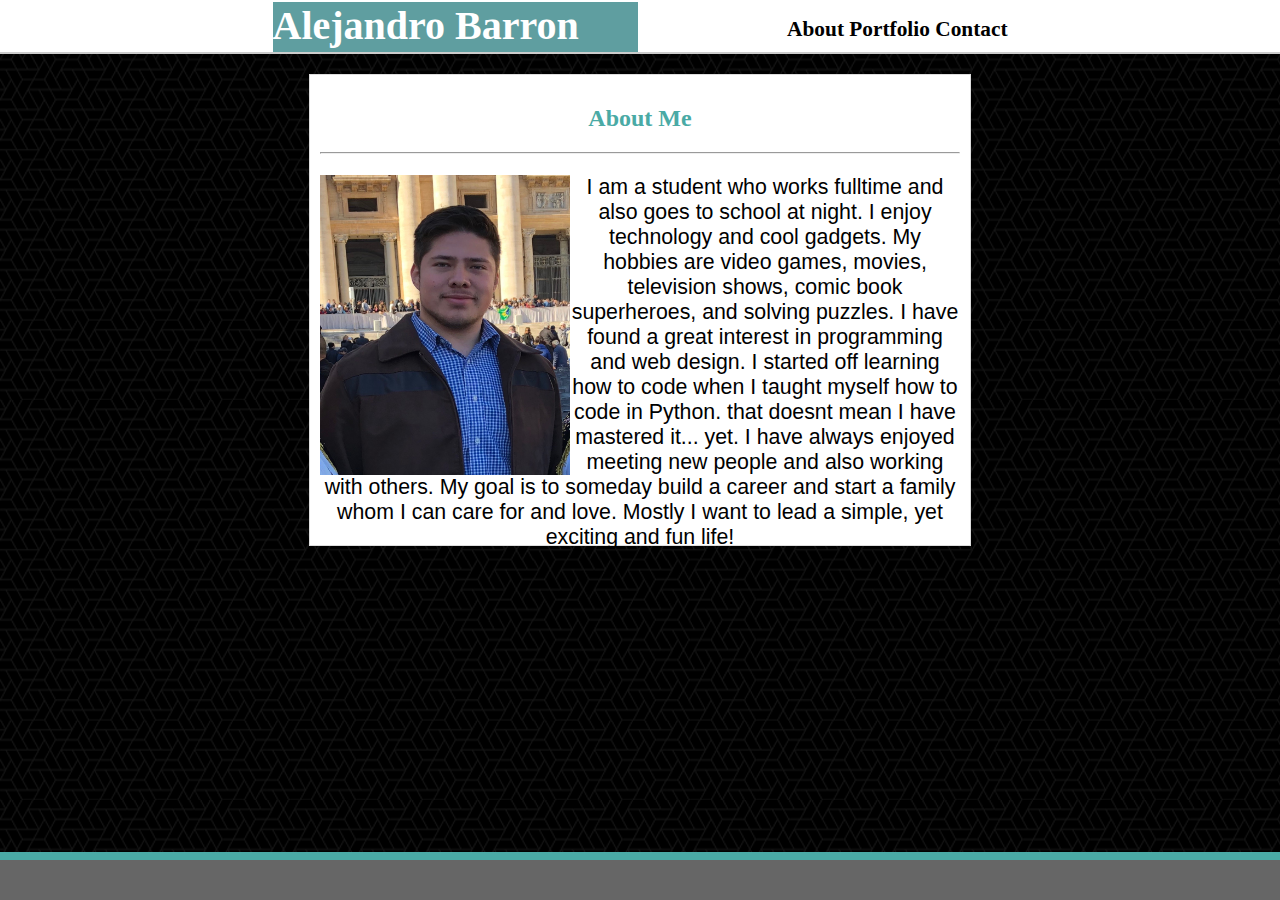
<file: index.html>
<!DOCTYPE html>
<html lang="en">

<head>
    <meta charset="UTF-8">
    <meta name="viewport" content="width=device-width, initial-scale=1.0">
    <meta http-equiv="X-UA-Compatible" content="ie=edge">
    <link rel="stylesheet" type="text/css" href="assets/css/style.css">
    <title>Alejandro Barron's Website</title>
</head>

<body background="assets/images/Background.png">
    <header>
        <div id="head">
            <h1>Alejandro Barron</h1>
            <h3>
                <a id="index" href="index.html">About</a>
                <a id=portfolio href="portfolio.html">Portfolio</a>
                <a id=contact href="contact.html">Contact</a>
            </h3>
        </div>
    </header>
    <div class="clearfix" id="Main">
        <h2>About Me</h2>
        <hr>
        <div id="info">
            <img id="me" src="assets/images/IMG_0341.jpeg" alt="Alejandro Barron">
            <p>
                I am a student who works fulltime and also goes to school at night. I enjoy technology and cool
                gadgets. My
                hobbies are video games, movies, television shows, comic book superheroes, and solving puzzles.
                I have found a great interest in programming and web design. I started off learning how to code when I
                taught myself how to code in Python. that doesnt mean I have mastered it... yet. I have always enjoyed
                meeting new people
                and
                also
                working with others. My goal is to someday build a career and start a family whom I can care for and
                love.
                Mostly I want to lead a simple, yet exciting and fun life! </p>
        </div>
        <footer></footer>
</body>

</html>
</file>
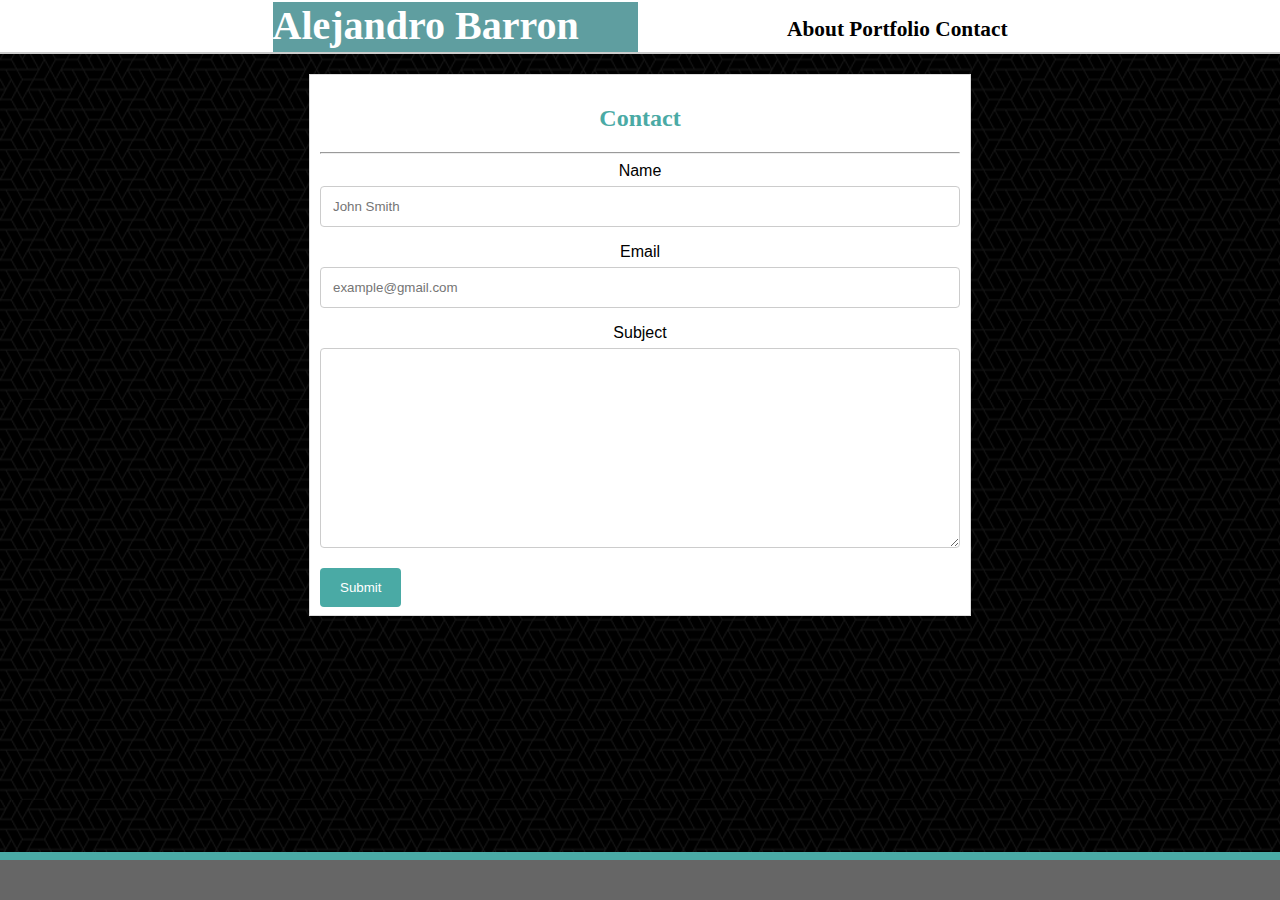
<file: contact.html>
<!DOCTYPE html>
<html lang="en">

<head>
    <meta charset="UTF-8">
    <meta name="viewport" content="width=device-width, initial-scale=1.0">
    <meta http-equiv="X-UA-Compatible" content="ie=edge">
    <link rel="stylesheet" type="text/css" href="assets/css/style.css">
    <title>Document</title>
</head>

<body background="assets/images/Background.png">
    <header>
        <div id="head">
            <h1>Alejandro Barron</h1>
            <h3>
                <a id="index" href="index.html">About</a>
                <a id=portfolio href="portfolio.html">Portfolio</a>
                <a id=contact href="contact.html">Contact</a>
            </h3>
        </div>
    </header>
    <div id="Main2">
        <h2>Contact</h2>
        <hr>
        <div id="inputs">
            <form action="/action_page.php">
                <label for="Name">Name</label>
                <input type="text" id="Name" name="Name" placeholder="John Smith">
                <label for="Email">Email</label>
                <input type="text" id="Email" name="Email" placeholder="example@gmail.com">
                <label for="Message">Subject</label>
                <textarea id="Message" name="Message" style="height:200px"></textarea>
                <input type="submit" value="Submit">

            </form>
        </div>
    </div>
    <footer></footer>
</body>

</html>
</file>
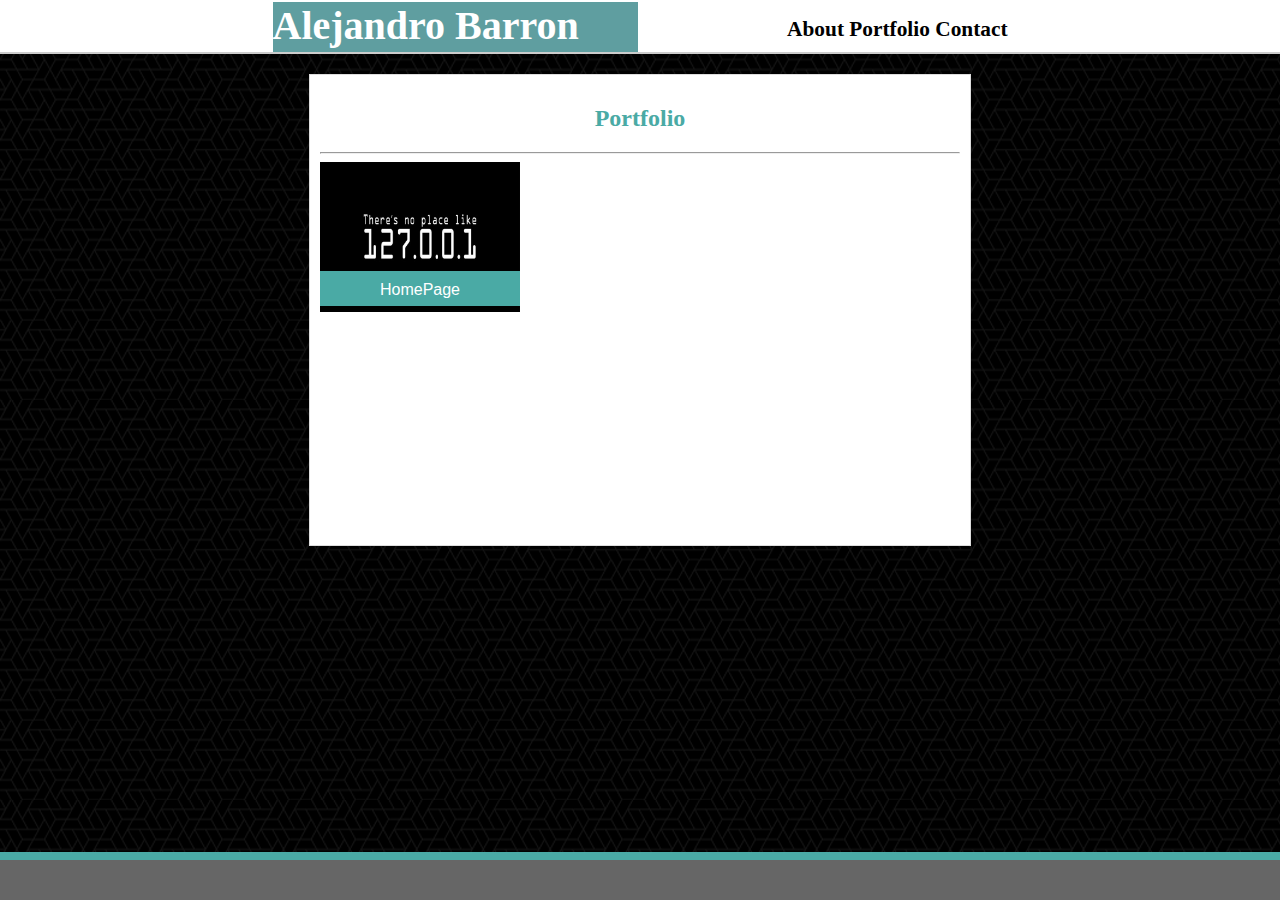
<file: portfolio.html>
<!DOCTYPE html>
<html lang="en">

<head>
    <meta charset="UTF-8">
    <meta name="viewport" content="width=device-width, initial-scale=1.0">
    <meta http-equiv="X-UA-Compatible" content="ie=edge">
    <link rel="stylesheet" type="text/css" href="assets/css/style.css">
    <title>Document</title>
</head>

<body background="assets/images/Background.png">
    <header>
        <div id="head">
            <h1>Alejandro Barron</h1>
            <h3>
                <a id="index" href="index.html">About</a>
                <a id="portfolio" href="portfolio.html">Portfolio</a>
                <a id="contact" href="contact.html">Contact</a>
            </h3>
        </div>
    </header>
    <div id="Main">
        <h2>Portfolio</h2>
        <hr>
        <div id="Projects">
            <a href="">
                <img href="https://abarron7.github.io/AlejandroBarron.git.io/" src="assets/images/Home.jpg" alt="127.0.0.1" style="width:200px;height:150px;border:0;">
                <div id="imgtxt">HomePage</div>
            </a>
        </div>
    </div>
    <footer></footer>
</body>

</html>
</file>
<file: assets/css/style.css>
header {
    top: 0;
    overflow: hidden;
    background-color: #ffffff;
    border-bottom: 2px solid #cccccc;
    margin: 0px;
    margin-bottom: 20px;
    height: 60px;
    margin-top: -8px;
    margin-left: -8px;
    margin-right: -8px;
}

/*couldn't figure out how to make header fixed and collapse with page*/

h1 {
    font-family: 'Georgia', 'Times New Roman', Times, serif;
    margin: auto;
    background-color: cadetblue;
    height: 55px;
    color: white;
    float: left;
    font-size: 30pt;
    width: 365px
}

a,
a:link,
a:visited,
a:focus,
a:hover,
a:active {
    color: black;
    text-decoration: none;
    cursor: pointer;
}

h3 {
    font-family: 'Georgia', 'Times New Roman', Times, serif;
    margin: auto;
    float: right;
    padding-top: 15px;
    font-size: 16pt
}

#index:hover {
    background-color: cadetblue;
    color: white;
}

#portfolio:hover {
    background-color: cadetblue;
    color: white;
}

#contact:hover {
    background-color: cadetblue;
    color: white;
}

#me {
    float: left;
    width: 250px;
    height: 300px;
    word-wrap: normal
}

#Main {
    clear: both;
    height: 450px;
    width: 980px;
    margin: auto;
    width: 50%;
    border: 1px solid #dddddd;
    padding: 10px;
    background-color: #ffffff;
    text-align: center
}

p {
    font-family: Arial, 'Helvetica neue', sans-serif;
    font-size: 16pt;
    margin: bottom
}

h2 {
    font-family: 'Georgia', 'Times New Roman', Times, serif;
    float: top;
    float: left margin-top: auto;
    color: #4aaaa5
}

footer {
    position: fixed;
    left: 0;
    bottom: 0;
    width: 100%;
    background-color: red;
    color: white;
    text-align: center;
    background-color: #666666;
    height: 40px;
    width: 100%;
    border-top: 8px solid #4aaaa5;
}

#head {
    margin: auto;
    width: 735px;
    padding-top: 10px
}

#inputs {
    box-sizing: border-box;
    font-family: Arial, Helvetica, sans-serif;
}

input[type=text],
select,
textarea {
    width: 100%;
    padding: 12px;
    border: 1px solid #ccc;
    border-radius: 4px;
    box-sizing: border-box;
    margin-top: 6px;
    margin-bottom: 16px;
    resize: vertical;
}

#Projects {
    float: left;
    margin: auto;
}

#imgtxt {
    position: relative;
    background: #4aaaa5;
    width: 200px;
    bottom: 45px;
    height: 25px;
    padding-top: 10px;
    color: #ffffff;
    font-family: Arial, Helvetica, sans-serif;
}

body {
    height: 100%;
    width: 100%;
    margin: 0
}

input[type=submit] {
    background-color: #4aaaa5;
    color: white;
    padding: 12px 20px;
    border: none;
    border-radius: 4px;
    cursor: pointer;
    float: left;
}
#Main2 {
    clear: both;
    height: 520px;
    width: 980px;
    margin: auto;
    width: 50%;
    border: 1px solid #dddddd;
    padding: 10px;
    background-color: #ffffff;
    text-align: center
}
</file>
